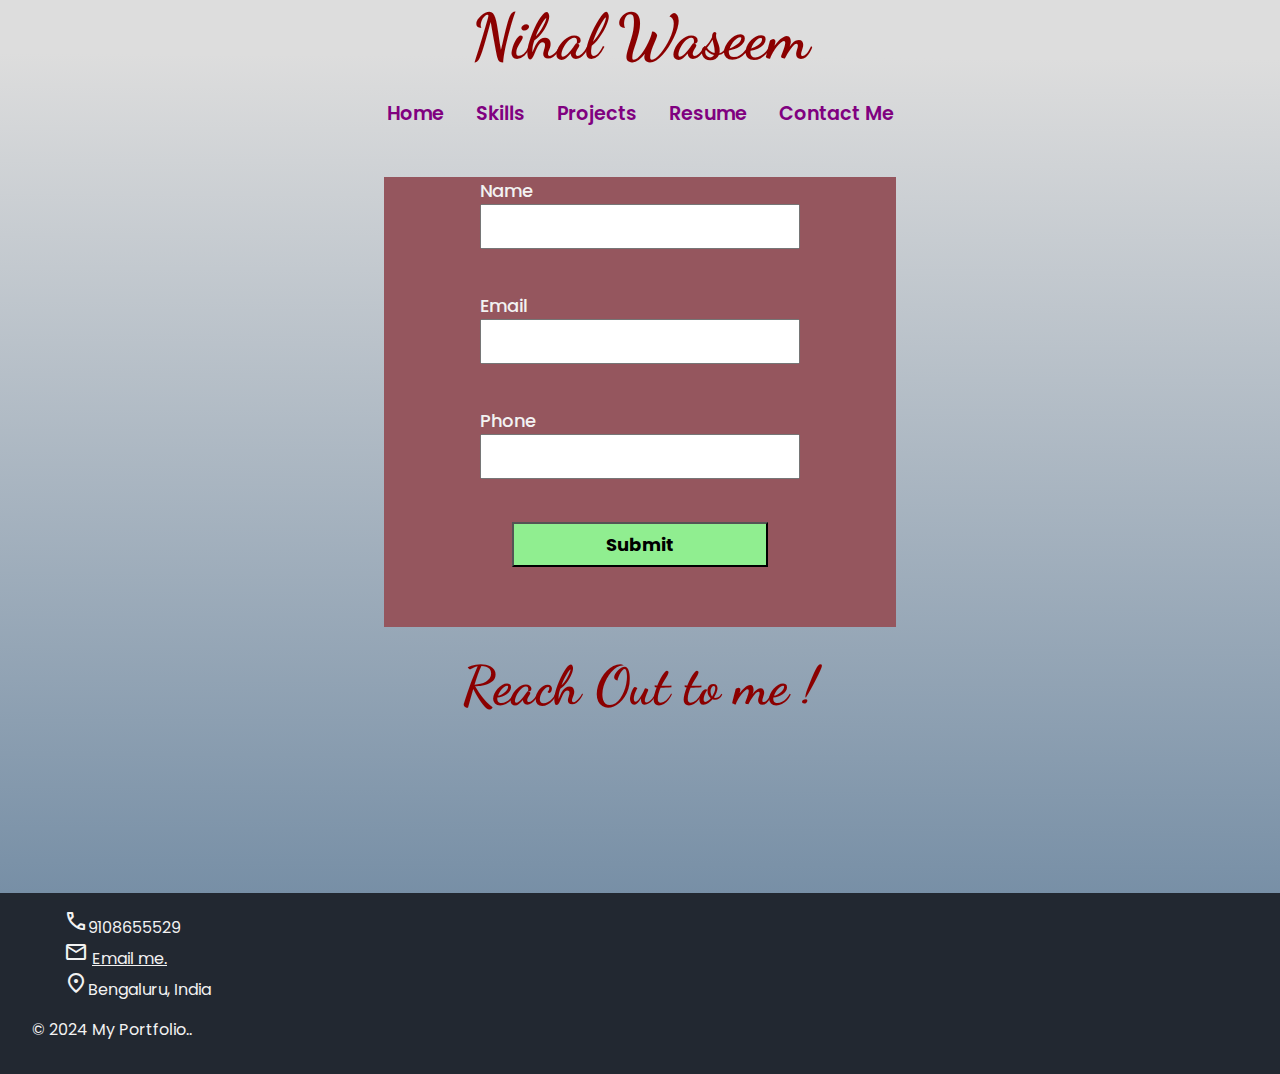
<file: Portfolio/contact.html>
<!DOCTYPE html>
<html lang="en">
<head>
  <meta charset="UTF-8">
  <meta name="viewport" content="width=device-width, initial-scale=1.0">
  <title>Contact</title>
  <link href="https://cdn.jsdelivr.net/npm/bootstrap@5.3.3/dist/css/bootstrap.min.css" rel="stylesheet"
    integrity="sha384-QWTKZyjpPEjISv5WaRU9OFeRpok6YctnYmDr5pNlyT2bRjXh0JMhjY6hW+ALEwIH" crossorigin="anonymous">
  <link rel="stylesheet" href="commonStyles.css">
  <style>
    main{
      display: flex;
      align-items: center;
      justify-content: flex-start;
      font-size: large;
    }
    form{
      margin-top: 1em;
      display: flex;
      flex-direction: column;
      align-items: center;
      background-color: #95565e;
      color: #f2f2f2;
      font-weight: 500;
      height: 50vh;
      width: 40vw;
    }
    form p{
      display: flex;
      flex-direction: column;
    }
   #submit{
      background-color: lightgreen;
      cursor: pointer;
      text-align: center;
      width: 50%;
      font-weight: bolder;
    }
    input{
      width:25vw;
      height: 5vh;
    }
   address{
    font-size: medium;
    padding-left:3em;
   }
   footer{
    background-color: #222831;
    color: #f2f2f2;
    padding: 1em;
   }
.material-symbols-outlined {
  font-variation-settings:
  'FILL' 0,
  'wght' 400,
  'GRAD' 0,
  'opsz' 24
}
strong{
  /* margin-top: 3em; */
  color: darkred;
   font-family: "Dancing Script", cursive;
   font-size:6vh;
}
a{
  color: #f2f2f2;
}
  </style>
  <link rel="stylesheet"
    href="https://fonts.googleapis.com/css2?family=Material+Symbols+Outlined:opsz,wght,FILL,GRAD@20..48,100..700,0..1,-50..200" />
</head>
<body>
  <header>
    <h1>Nihal Waseem</h1>
    <nav class="navbar">
      <div class="container-fluid">
        <ul class="navbar-nav">
          <li class="nav-item">
            <a class="nav-link" aria-current="page" href="index.html">Home</a>
          </li>
          <li class="nav-item">
            <a class="nav-link" href="skills.html">Skills</a>
          </li>
          <li class="nav-item">
            <a class="nav-link" href="projects.html">Projects</a>
          </li>
          <li class="nav-item">
            <a class="nav-link" href="Resume.html">Resume</a>
          </li>
          <li class="nav-item">
            <a class="nav-link" href="#">Contact Me</a>
          </li>
        </ul>
      </div>
    </nav>
  </header>
 <main>
  <form action="">
   <p><span>Name</span><input type="text" name="name"></p><br>
  <p><span>Email</span> <input type="email" name="email"></p><br>
   <p><span>Phone</span><input type="number" name="number"></p><br>
    <input id="submit" type="submit" value="Submit">
  </form>
  <strong>Reach Out to me !</strong>
 </main>
<footer>
  <address>
  <span class="material-symbols-outlined">
    call
  </span>9108655529 <br>
  <span class="material-symbols-outlined">
    mail
  </span> <a href="mailto:nihalwaseem76@gmail.com">Email me.</a><br>
    <span class="material-symbols-outlined">
      location_on
    </span>Bengaluru, India
  </address>
    <p>&copy; 2024 My Portfolio..</p>
</footer>
</body>
</html>
</file>
<file: Portfolio/commonStyles.css>
@import url('https://fonts.googleapis.com/css2?family=Poppins:ital,wght@0,100;0,200;0,300;0,400;0,500;0,600;0,700;0,800;0,900;1,100;1,200;1,300;1,400;1,500;1,600;1,700;1,800;1,900&display=swap');
@import url('https://fonts.googleapis.com/css2?family=Dancing+Script:wght@400..700&display=swap');
@import url('https://fonts.googleapis.com/css2?family=Poppins:ital,wght@0,100;0,200;0,300;0,400;0,500;0,600;0,700;0,800;0,900;1,100;1,200;1,300;1,400;1,500;1,600;1,700;1,800;1,900&family=Roboto:ital,wght@0,100;0,300;0,400;0,500;0,700;0,900;1,100;1,300;1,400;1,500;1,700;1,900&display=swap');
*{
  margin: 0;
  padding: 0;
  box-sizing: border-box;
}
body{
      background: linear-gradient(180.3deg, rgb(221, 221, 221) 5.5%, rgb(110, 136, 161) 90.2%);
  color: #0a121b;
  font-family: "Poppins", system-ui;
  font-weight: 500;
  min-height: 100vh;
}
.profiles *{
  margin-left: 0.3em;
  
}
button a{
  text-decoration: none;
  color: #f2f2f2;
}
header h1{
  font-family: "Dancing Script", cursive;
    /* font-style: normal; */
    font-size:7vh;
    font-weight: bold;
    color: darkred;
    text-align: center;
}
.navbar-nav{
  display: flex;
  flex-direction: row;
  gap:2em;
}
ul{
  display: flex;
  width:100%;
  justify-content: center;
}
.nav-link{
  text-decoration: none;
  font-weight: 600;
  font-size: larger;
}
.nav-item .nav-link{
  color: purple;
}
.nav-link:hover{
  background-color: #0a121b;
  color: #f2f2f2;
}

main {
  min-height: 80vh;
  display: flex;
  flex-direction: column;
  gap: 1em;
  margin: 0.8em;
  justify-content: center;
}
footer{
  background-color: #222831;
  color: #f2f2f2;
font-family: "Poppins", sans-serif;
  font-weight: 400;
  font-style: normal;
  padding: 0.2em;
}
footer p{
  width:60%;
}
footer h3, footer p{
  margin-left: 1em;
}
footer .profiles{
  margin-bottom: 1em;
}
footer h3{
  font-family: "Dancing Script", cursive;
    font-size: 5vh;
}

footer .material-symbols-outlined {
  font-variation-settings:
    'FILL' 0,
    'wght' 400,
    'GRAD' 0,
    'opsz' 24
}
</file>
